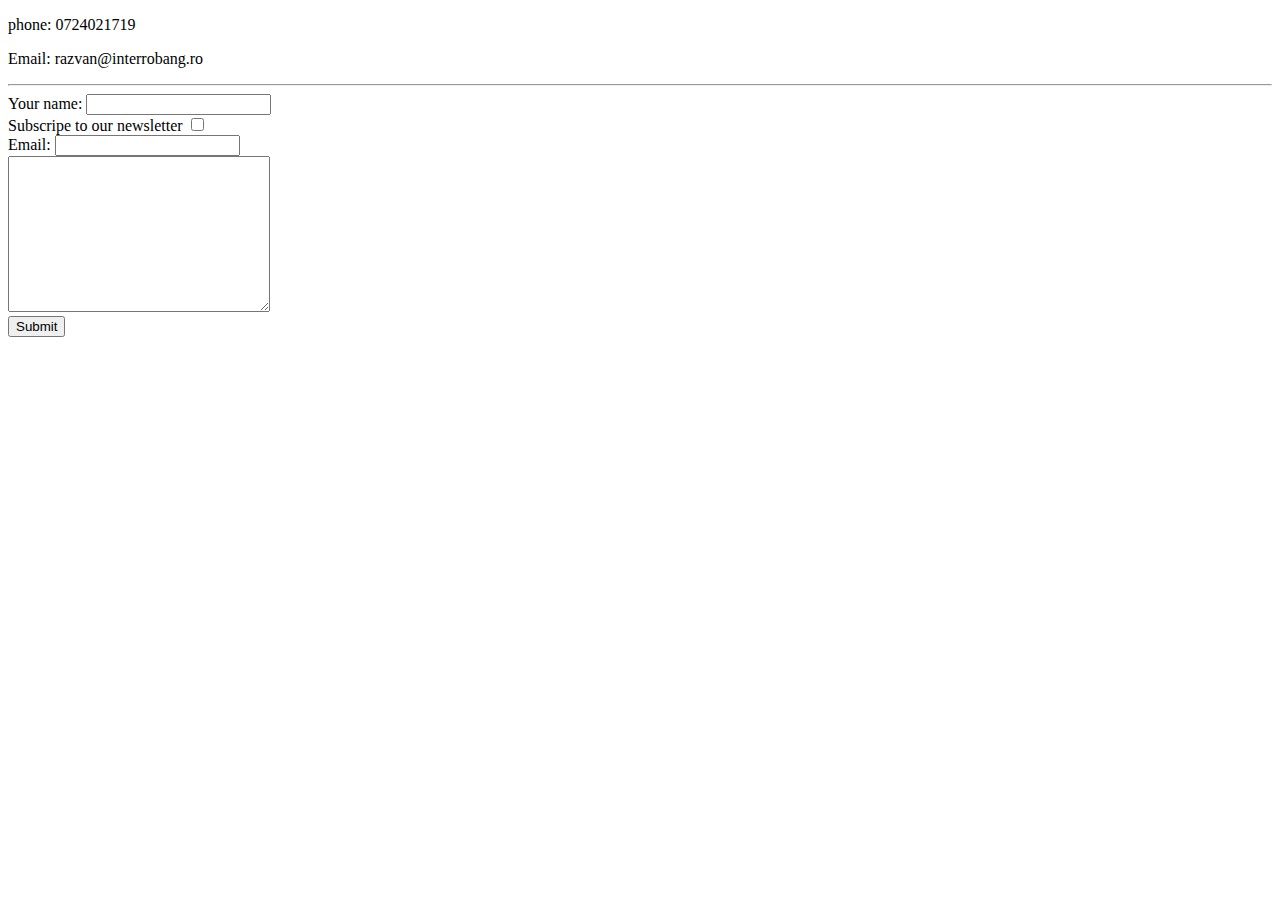
<file: contact.html>
<!DOCTYPE html>
<html lang="en">
  <head>
    <meta charset="UTF-8" />
    <meta name="viewport" content="width=device-width, initial-scale=1.0" />
    <title>Contact details</title>
  </head>
  <body>
    <p>phone: 0724021719</p>
    <p>Email: razvan@interrobang.ro</p>
    <hr />
    <form action="mailto:razvan@interrobang.ro" method="post">
      <label>Your name:</label>
      <input type="text" />
      <br />
      <label>Subscripe to our newsletter</label>
      <input type="checkbox" />
      <br />
      <label>Email:</label>
      <input type="email" />
      <br />
      <textarea name="name" rows="10" cols="30"></textarea>
      <br />
      <input type="submit" />
    </form>
  </body>
</html>
</file>
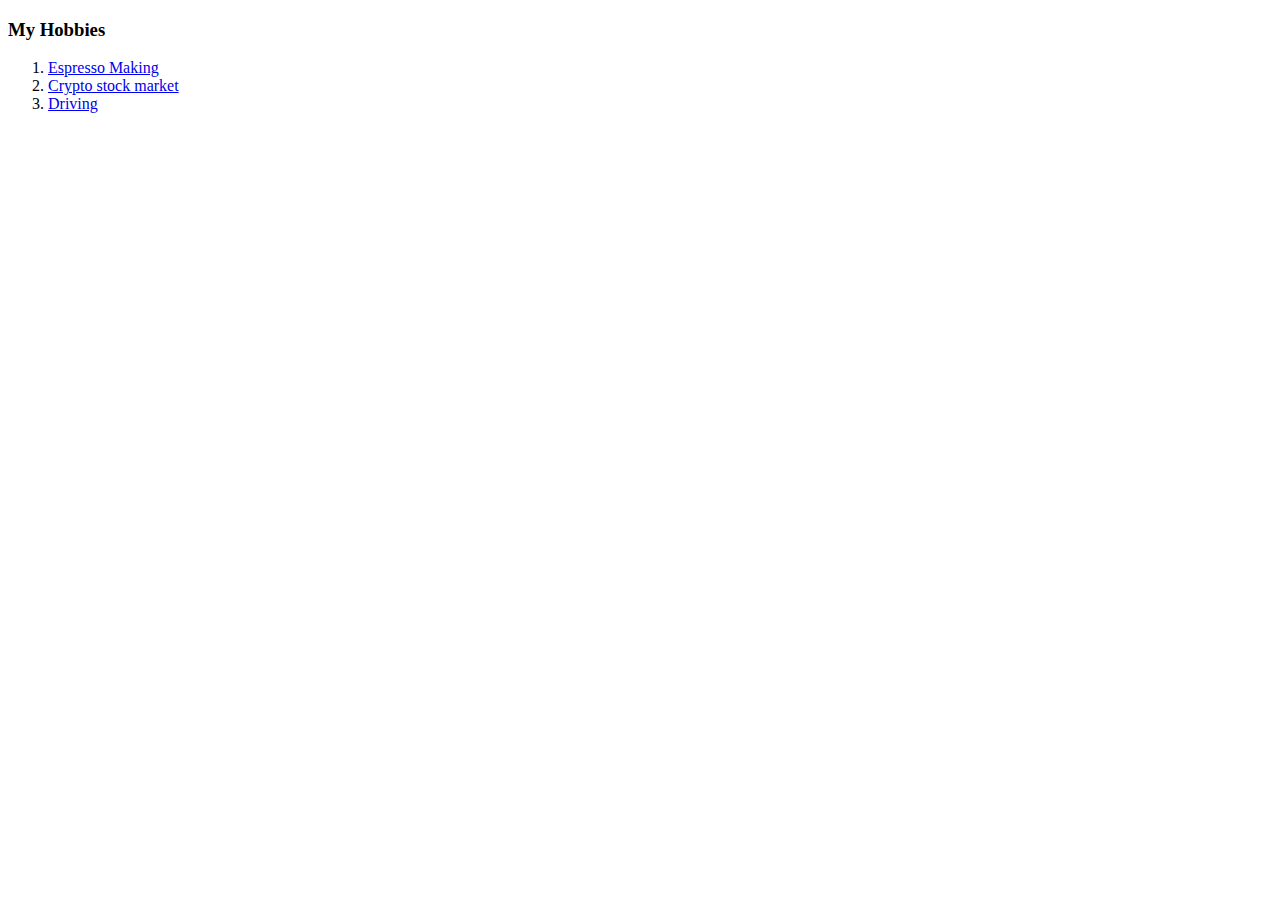
<file: hobbies.html>
<!DOCTYPE html>
<html lang="en">
  <head>
    <meta charset="UTF-8" />
    <meta name="viewport" content="width=device-width, initial-scale=1.0" />
    <title>My Hobbies</title>
  </head>
  <body>
    <h3>My Hobbies</h3>
    <ol>
      <li><a href="https://kfea.ro">Espresso Making</a></li>
      <li><a href="https://binance.com">Crypto stock market</a></li>
      <li><a href="hhtps://ford.com">Driving</a></li>
    </ol>
  </body>
</html>
</file>
